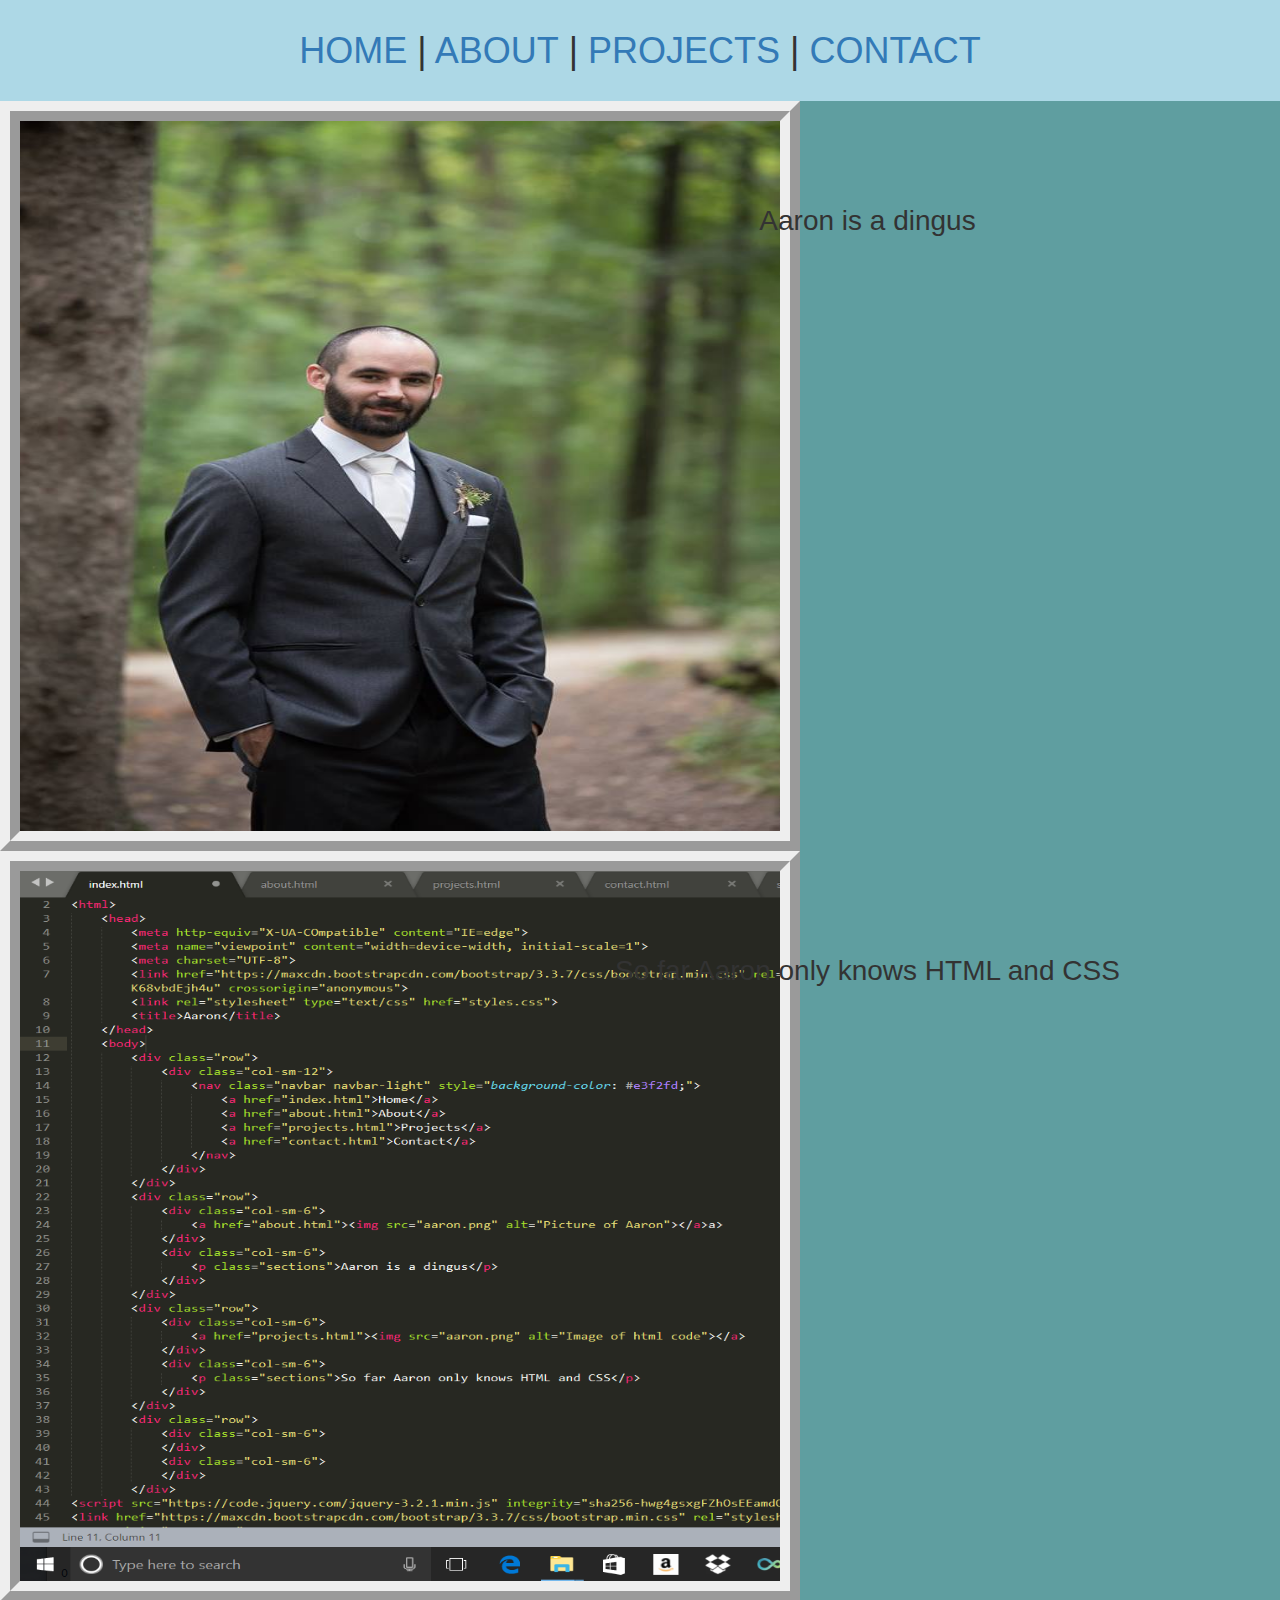
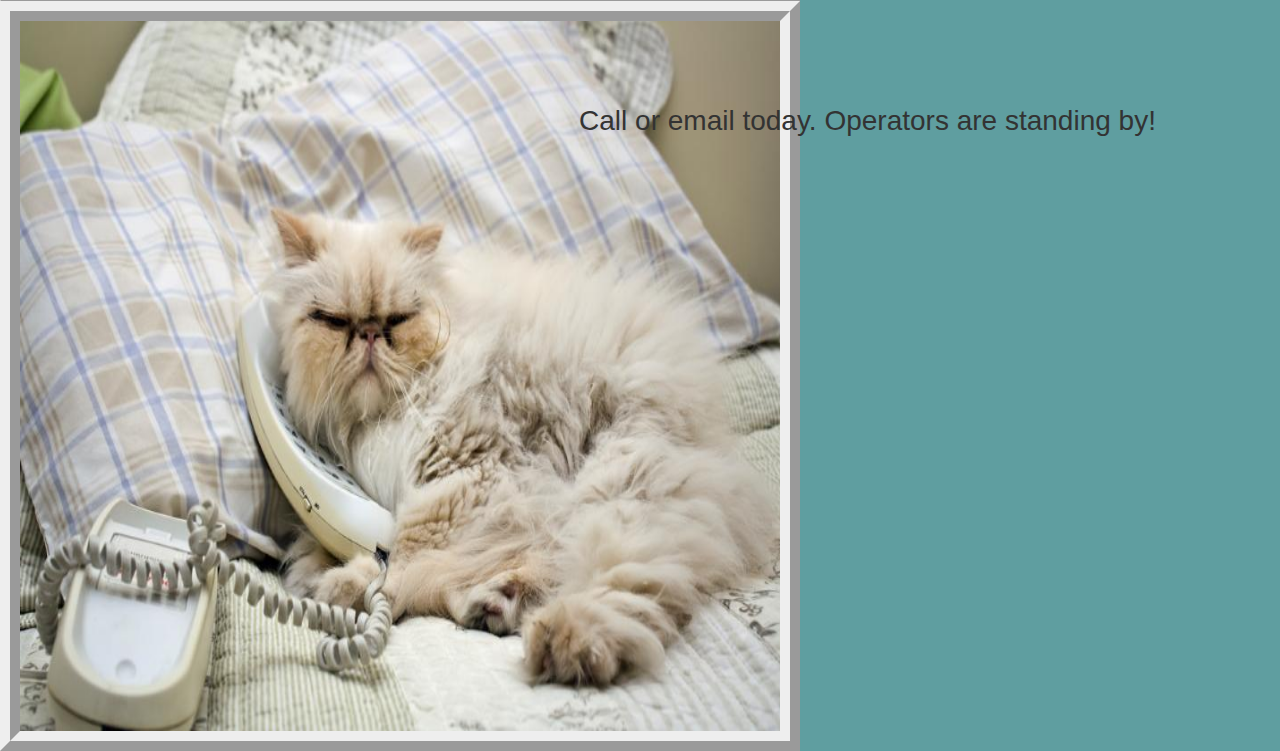
<file: index.html>
<!DOCTYPE html>
<html>
	<head>
		<meta http-equiv="X-UA-COmpatible" content="IE=edge">
		<meta name="viewpoint" content="width=device-width, initial-scale=1">
		<meta charset="UTF-8">
		<link href="https://maxcdn.bootstrapcdn.com/bootstrap/3.3.7/css/bootstrap.min.css" rel="stylesheet" integrity="sha384-BVYiiSIFeK1dGmJRAkycuHAHRg32OmUcww7on3RYdg4Va+PmSTsz/K68vbdEjh4u" crossorigin="anonymous">
		<link rel="stylesheet" type="text/css" href="styles.css">
		<title>Aaron</title>
	</head>
	<body>
	<container>
		<div class="row">
			<div class="col-sm-12">
				<div id="navigation">
    				<ul id = "navSize">
       					<li><a href="index.html">HOME</a></li>
        				<li><a href="about.html">ABOUT</a></li>
        				<li><a href="projects.html">PROJECTS</a></li>
        				<li><a href="contact.html">CONTACT</a></li>
    				</ul>
				</div>
			</div>
		</div>
		<div class="row" class="about">
			<div class="col-sm-6">
				<a href="about.html"><img class="homepic" src="aaron.png" alt="Picture of Aaron"></a>
			</div>
			<div class="col-sm-6">
				<p class="sections">Aaron is a dingus</p>
			</div>
		</div>
		<div class="row" class="projects">
			<div class="col-sm-6">
				<a href="projects.html"><img class="homepic" src="html.png" alt="Image of html code"></a>
			</div>
			<div class="col-sm-6">
				<p class="sections">So far Aaron only knows HTML and CSS</p>
			</div>
		</div>
		<div class="row" class="contact">
			<div class="col-sm-6">
				<a href="contact.html"><img class="homepic" src="cat.png" alt="Image of a cat on the phone."></a>
			</div>
			<div class="col-sm-6">
				<p class="sections">Call or email today. Operators are standing by!</p>
			</div>
		</div>

	</container>
	</body>
</html>
</file>
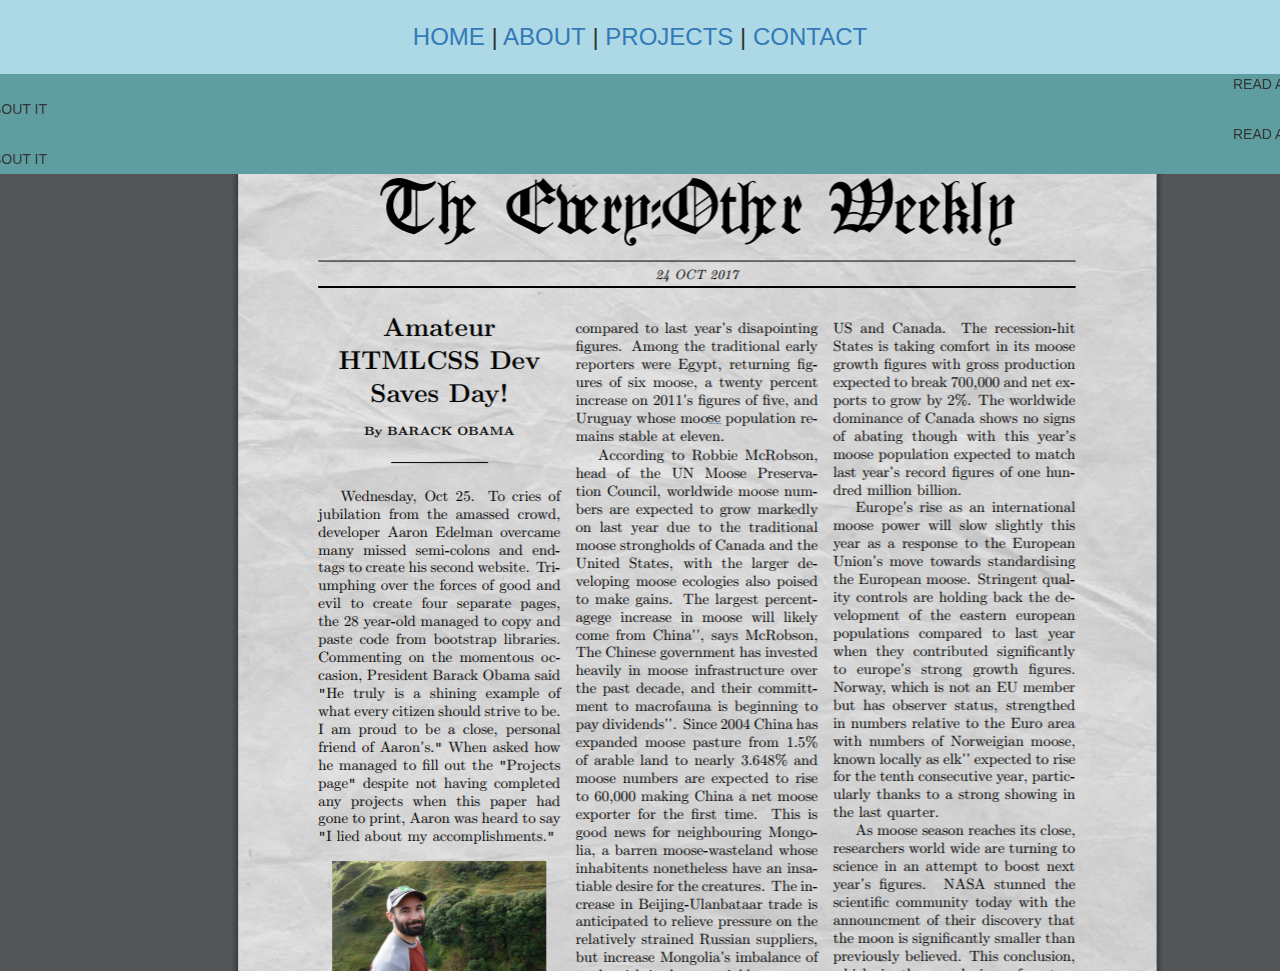
<file: about.html>
<!DOCTYPE html>
<html>
	<head>
		<meta http-equiv="X-UA-COmpatible" content="IE=edge">
		<meta name="viewpoint" content="width=device-width, initial-scale=1">
		<meta charset="UTF-8">
		<link href="https://maxcdn.bootstrapcdn.com/bootstrap/3.3.7/css/bootstrap.min.css" rel="stylesheet" integrity="sha384-BVYiiSIFeK1dGmJRAkycuHAHRg32OmUcww7on3RYdg4Va+PmSTsz/K68vbdEjh4u" crossorigin="anonymous">
		<link rel="stylesheet" type="text/css" href="styles.css">
		<title>Aaron</title>
	</head>
	<body>
	<container>
		<div class="row">
			<div class="col-sm-12">
				<div id="navigation">
    				<ul>
       					<li><a href="index.html">HOME</a></li>
        				<li><a href="about.html">ABOUT</a></li>
        				<li><a href="projects.html">PROJECTS</a></li>
        				<li><a href="contact.html">CONTACT</a></li>
    				</ul>
				</div>
			</div>
		</div>
		<div class="row">
			<div class="col-sm-12">
				<div class="marquee">
					<marquee behavior="scroll" direction="left">READ ALL ABOUT IT</marquee>
					<marquee behavior="scroll" direction="right">READ ALL ABOUT IT</marquee>
					<marquee behavior="scroll" direction="left">READ ALL ABOUT IT</marquee>
					<marquee behavior="scroll" direction="right">READ ALL ABOUT IT</marquee>
				</div>
			</div>
		</div>
		<div class="row">
			<div class="col-sm-12">
				<img src="newspaper.png" alt="Fake Newspaper Headline">
			</div>
		</div>	
	</container>
	</body>
</html>
</file>
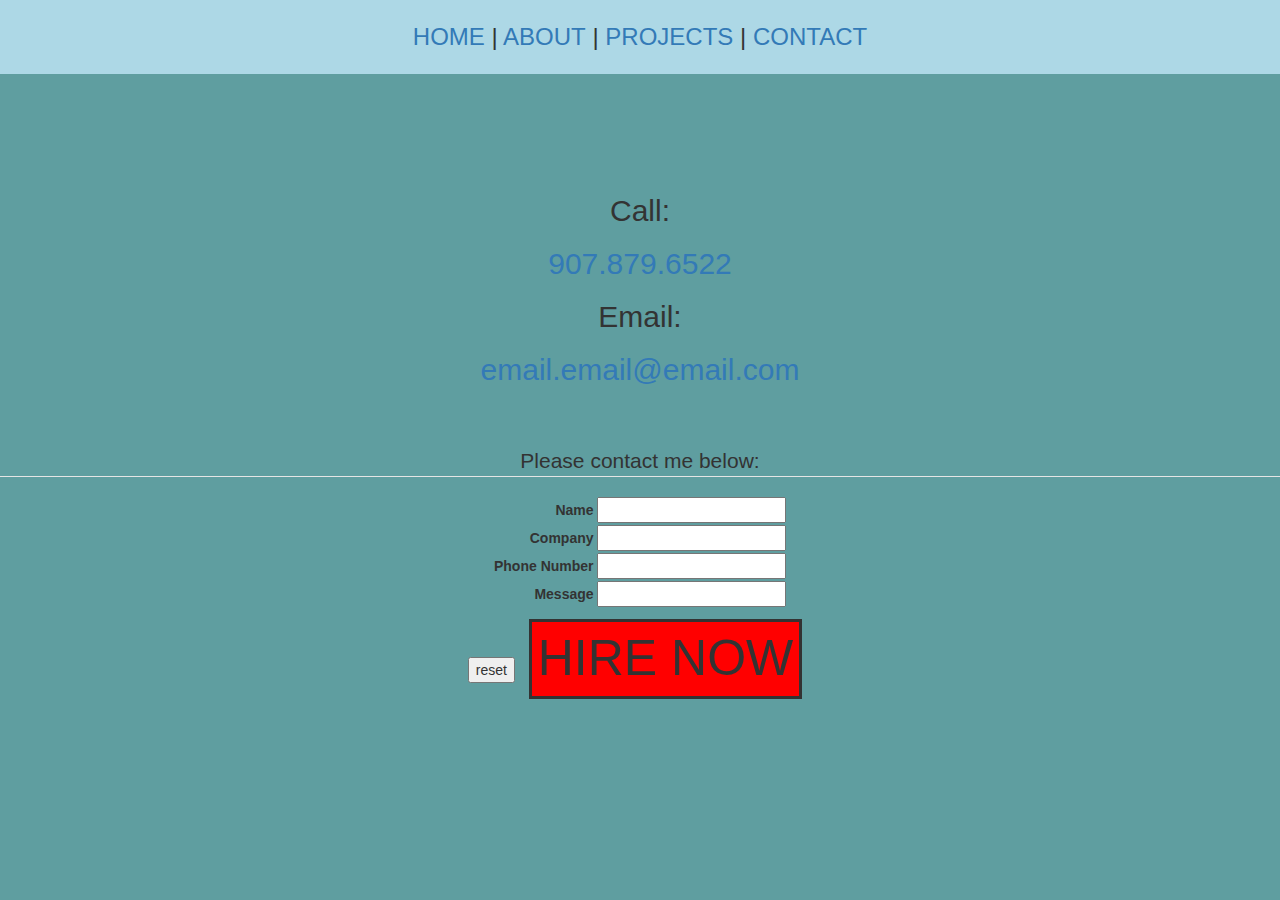
<file: contact.html>
<!DOCTYPE html>
<html>
	<head>
		<meta http-equiv="X-UA-COmpatible" content="IE=edge">
		<meta name="viewpoint" content="width=device-width, initial-scale=1">
		<meta charset="UTF-8">
		<link href="https://maxcdn.bootstrapcdn.com/bootstrap/3.3.7/css/bootstrap.min.css" rel="stylesheet" integrity="sha384-BVYiiSIFeK1dGmJRAkycuHAHRg32OmUcww7on3RYdg4Va+PmSTsz/K68vbdEjh4u" crossorigin="anonymous">
		<link rel="stylesheet" type="text/css" href="styles.css">
		<title>Aaron</title>
	</head>
	<body>
	<container>
		<div class="row">
			<div class="col-sm-12">
				<div id="navigation">
    				<ul>
       					<li><a href="index.html">HOME</a></li>
        				<li><a href="about.html">ABOUT</a></li>
        				<li><a href="projects.html">PROJECTS</a></li>
        				<li><a href="contact.html">CONTACT</a></li>
    				</ul>
				</div>
			</div>
		</div>
		<div class="row">
			<div class="col-sm-12">
				<div class="contactinfo">
					<div class="call">
						<h2>Call:</h2>
						<a href="https://www.youtube.com/watch?v=CwnALwm7rl8"><h2>907.879.6522</h2></a>
					</div>
					<div class="email">
						<h2>Email:</h2>
						<a href="https://www.youtube.com/watch?v=HTgYHHKs0Zw"><h2>email.email@email.com</h2></a>
					</div>
				</div>		
			</div>
		</div>
		<div class="row">
			<div class="col-sm-12">
				<div class="message">
					<form action="handler.php" method="post">
						<legend>Please contact me below:</legend>
						<label>Name</label>
						<input type="text" name ="Name"><br/>
						<label>Company</label>
						<input type="text" name ="Company"><br/>
						<label>Phone Number</label>
						<input type="text" name ="phoneNumber"><br/>
						<label>Message</label>
						<input type="text" name ="Message"><br/>
						<input type="reset" value="reset">
						<input id="submit" type="submit" value="HIRE NOW">
					</form>
				</div>
			</div>
		</div>
	</container>	
	</body>
</html>
</file>
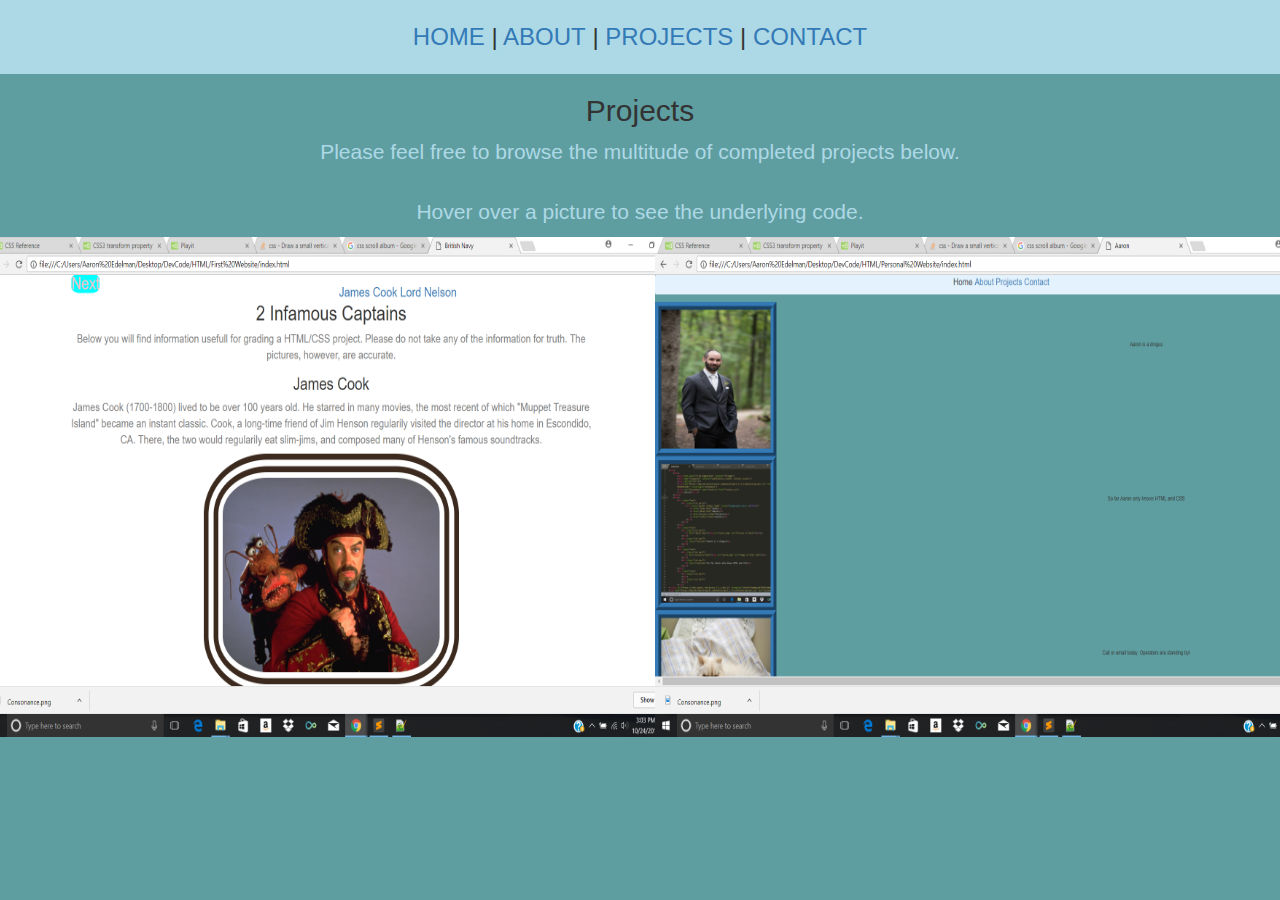
<file: projects.html>
<!DOCTYPE html>
<html>
	<head>
		<meta http-equiv="X-UA-COmpatible" content="IE=edge">
		<meta name="viewpoint" content="width=device-width, initial-scale=1">
		<meta charset="UTF-8">
		<link href="https://maxcdn.bootstrapcdn.com/bootstrap/3.3.7/css/bootstrap.min.css" rel="stylesheet" integrity="sha384-BVYiiSIFeK1dGmJRAkycuHAHRg32OmUcww7on3RYdg4Va+PmSTsz/K68vbdEjh4u" crossorigin="anonymous">
		<link rel="stylesheet" type="text/css" href="styles.css">
		<title>Aaron</title>
	</head>
	<body>
	<container>
		<div class="row">
			<div class="col-sm-12">
				<div id="navigation">
    				<ul>
       					<li><a href="index.html">HOME</a></li>
        				<li><a href="about.html">ABOUT</a></li>
        				<li><a href="projects.html">PROJECTS</a></li>
        				<li><a href="contact.html">CONTACT</a></li>
    				</ul>
				</div>
			</div>
		<div class="row">
			<div class="col-sm-12">
				<div class="projectText">
					<h2>Projects</h2>
					<p> Please feel free to browse the multitude of completed projects below. <br><br>Hover over a picture to see the underlying code.</p>
				</div>
			</div>
		</div>
		<div class="row">
			<div class="col-sm-6">
				<img src="piratereal.png" id="pirates">
			</div>
			<div class="col-sm-6">
				<img src="personalreal.png" id="personal">
			</div>
		</div>
	</container>
	</body>
</html>
</file>
<file: styles.css>
body{
	background-color: cadetblue;
}


#navigation ul li
{
    list-style-type: none;
    display: inline;
}

#navigation li:not(:first-child):before {
    content: " | ";
}
#navigation ul
{
    margin: 0;
    padding: 0;
    text-align: center;
    font-size: 24px;
    background-color: lightblue;
    padding-top: 20px;
    padding-bottom: 20px;
    clear: bottom;
}
#navSize{
	font-size: 36px !important;
	padding-top: 25px !important;
	padding-bottom: 25px !important;
}
.homepic{
	width: 800px;
	height: 750px;
	border: 20px solid;
	border-style: ridge;
}
p.sections{
	text-align: center;
	position: relative;
	top: 100px;
	right: 100px;
	font-size: 2em;
}
.projectText{
	text-align: center;
}
.projectText p{
	font-size: 1.5em;
	color: lightblue;
}
#pirates{
	width: 700px;
	height: 500px;
}
#pirates:hover{
	content: url('piratehtml.png');
}
#personal{
	width: 700px;
	height: 500px;
}
#personal:hover{
	content: url('personalhtml.png');
}
.contactinfo{
	text-align:center;
	position: relative;
	top: 100px;
}
.call{
	display:inline;
}
.message{
	text-align:center;
	position: relative;
	top: 150px;
}
#submit{
	text-align: center;
	font-size: 50px;
	background-color: red;
	border: 3px solid;
	margin: 10px;
}
label {
    display: inline-block;
    width:100px;
    text-align: right;
}
img:hover.homepic{
  animation: shake 0.5s;
  animation-iteration-count: infinite;
}
@keyframes shake {
  0% { transform: translate(1px, 1px) rotate(0deg); }
  10% { transform: translate(-1px, -2px) rotate(-1deg); }
  20% { transform: translate(-3px, 0px) rotate(1deg); }
  30% { transform: translate(3px, 2px) rotate(0deg); }
  40% { transform: translate(1px, -1px) rotate(1deg); }
  50% { transform: translate(-1px, 2px) rotate(-1deg); }
  60% { transform: translate(-3px, 1px) rotate(0deg); }
  70% { transform: translate(3px, 1px) rotate(-1deg); }
  80% { transform: translate(-1px, -1px) rotate(1deg); }
  90% { transform: translate(1px, 2px) rotate(0deg); }
  100% { transform: translate(1px, -2px) rotate(-1deg); }
</file>
